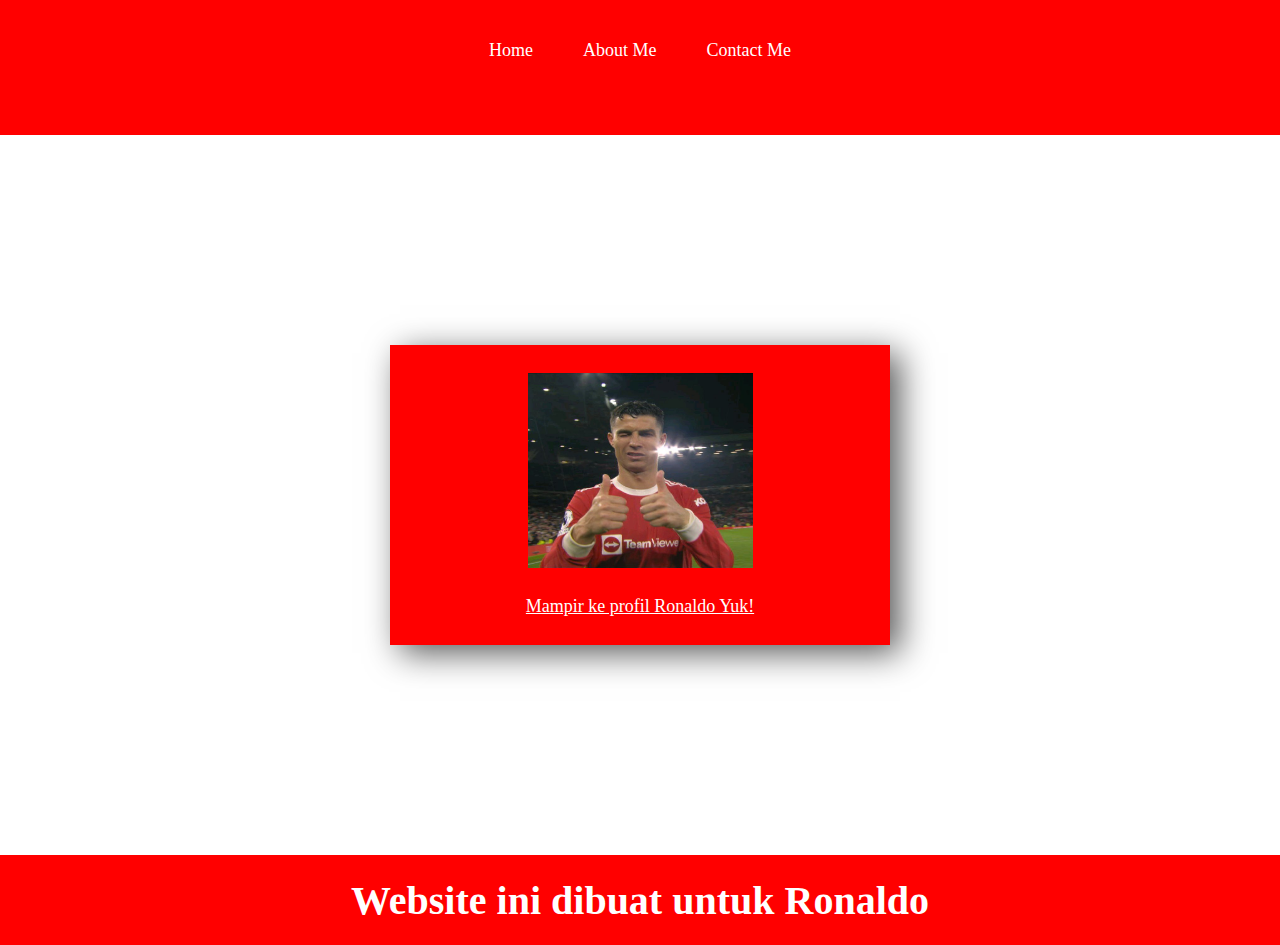
<file: index.html>
<html>
    <head>
        <!-- Judul Atas Web -->
        <title>
            Cristiano Ronaldo
        </title> 
        <!-- Judul Atas Web Selesai -->
        <link rel="stylesheet" href="style.css" />
    </head>
    <body>
        <div class="container">
        <!-- Navigation Bar -->
        <div class="navbar-container">
            <ul class="ul-navbar">
                <li class="li-navbar">
                    <a href="#" class="a-navbar">Home</a>
                </li>
                <li class="li-navbar">
                    <a href="about.html" class="a-navbar">About Me</a>
                </li>
                <li class="li-navbar">
                    <a href="contact.html" class="a-navbar">Contact Me</a>
                </li>
            </ul>
        </div>
        <!-- Navigation Bar Selesai -->

        <!-- Content 1 -->
        <div class="content-container">
            <a href="https://en.wikipedia.org/wiki/Cristiano_Ronaldo" class="a-content">
              <img src="ronaldo.jpg" class="img-content" />
              <p>Mampir ke profil Ronaldo Yuk!</p>
            </a>
           
        </div>
        <!-- Content 1 Selesai -->

        <!-- Footer -->
        <div class="footer-container">
            <h1 class="h1-footer">Website ini dibuat untuk Ronaldo</h1>
        </div>
        <!-- Footer Selesai -->
         </div>
    </body>
</html>
</file>
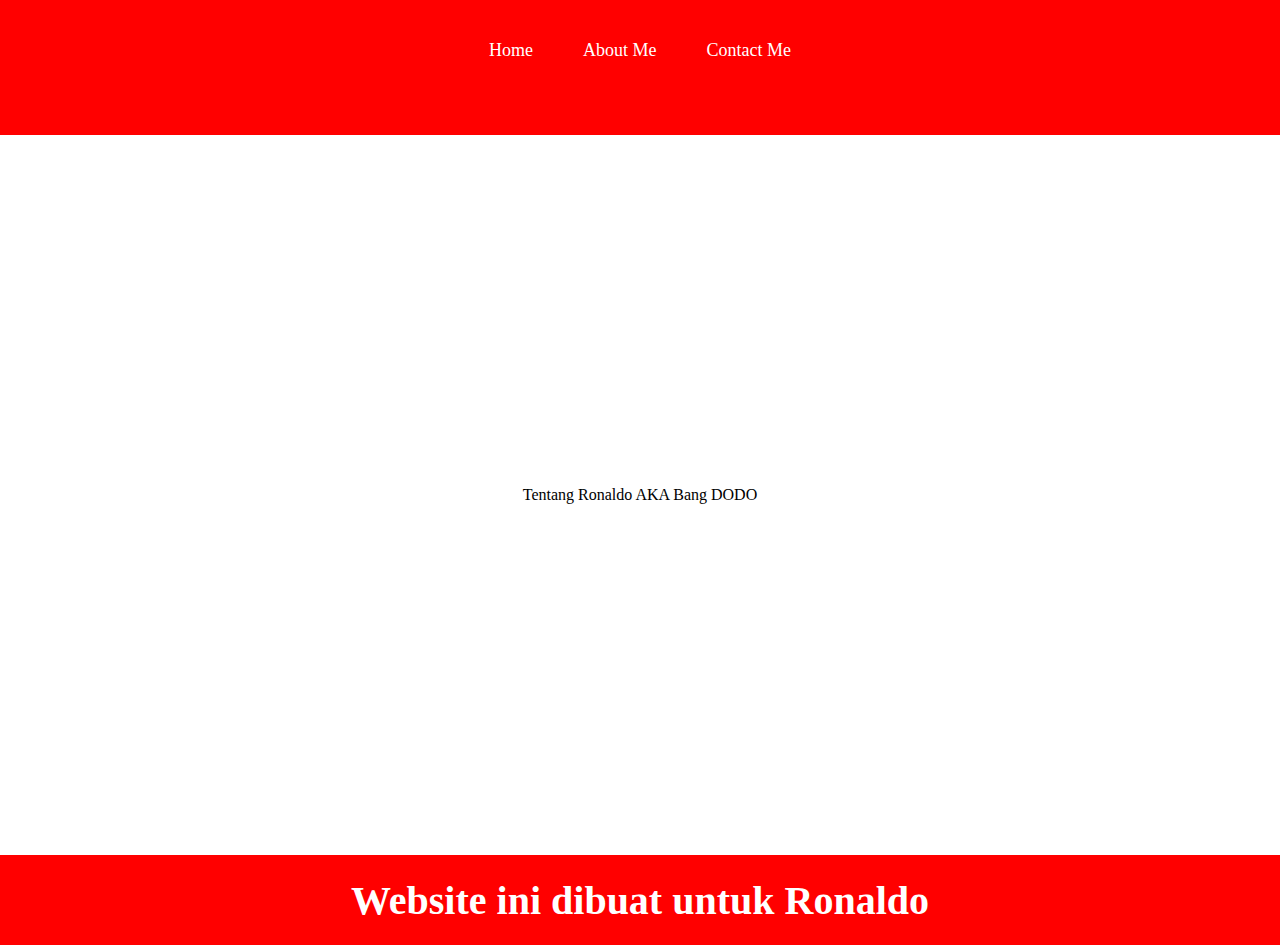
<file: about.html>
<html>
    <head>
        <!-- Judul Atas Web -->
        <title>
            About Me
        </title> 
        <!-- Judul Atas Web Selesai -->
        <link rel="stylesheet" href="style.css" />
    </head>
    <body>
        <div class="container">
        <!-- Navigation Bar -->
        <div class="navbar-container">
            <ul class="ul-navbar">
                <li class="li-navbar">
                    <a href="index.html" class="a-navbar">Home</a>
                </li>
                <li class="li-navbar">
                    <a href="about.html" class="a-navbar">About Me</a>
                </li>
                <li class="li-navbar">
                    <a href="contact.html" class="a-navbar">Contact Me</a>
                </li>
            </ul>
        </div>
        <!-- Navigation Bar Selesai -->

        <!-- Content 1 -->
        <div class="content-container">
              <p>Tentang Ronaldo AKA Bang DODO</p>
            </a>
           
        </div>
        <!-- Content 1 Selesai -->

        <!-- Footer -->
        <div class="footer-container">
            <h1 class="h1-footer">Website ini dibuat untuk Ronaldo</h1>
        </div>
        <!-- Footer Selesai -->
         </div>
    </body>
</html>
</file>
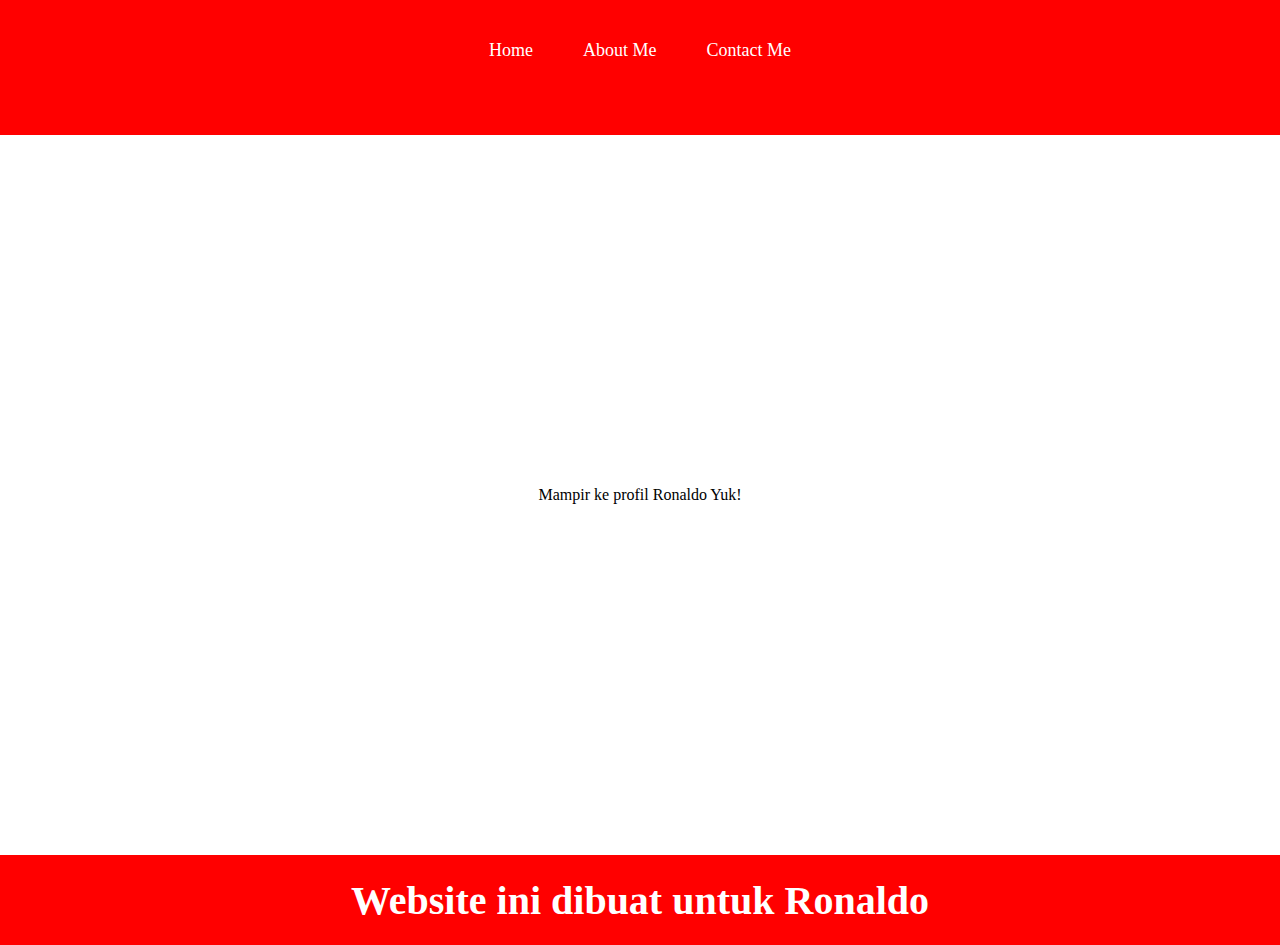
<file: contact.html>
<html>
    <head>
        <!-- Judul Atas Web -->
        <title>
            Contact Me
        </title> 
        <!-- Judul Atas Web Selesai -->
        <link rel="stylesheet" href="style.css" />
    </head>
    <body>
        <div class="container">
        <!-- Navigation Bar -->
        <div class="navbar-container">
            <ul class="ul-navbar">
                <li class="li-navbar">
                    <a href="index.html" class="a-navbar">Home</a>
                </li>
                <li class="li-navbar">
                    <a href="about.html" class="a-navbar">About Me</a>
                </li>
                <li class="li-navbar">
                    <a href="contact.html" class="a-navbar">Contact Me</a>
                </li>
            </ul>
        </div>
        <!-- Navigation Bar Selesai -->

        <!-- Content 1 -->
        <div class="content-container">
              <p>Mampir ke profil Ronaldo Yuk!</p>
            </a>
           
        </div>
        <!-- Content 1 Selesai -->

        <!-- Footer -->
        <div class="footer-container">
            <h1 class="h1-footer">Website ini dibuat untuk Ronaldo</h1>
        </div>
        <!-- Footer Selesai -->
         </div>
    </body>
</html>
</file>
<file: style.css>
*, html {
    margin: 0;
    padding: 0;
}

.container {}

.navbar-container {
    background-color: red;
    width: 100%;
    height: 15vh;
}

.ul-navbar {
    display: flex;
    height: 100px;
    justify-content: center;
    align-items: center;
}

.li-navbar {
    list-style-type: none;
    padding: 20px;
    margin: 5px;
    color: white;
    font-size: 18;
}

.li-navbar:hover {
    background-color: tomato;
    transition: .2s ease-in-out;
    border-radius: 2%;
}
.a-navbar {
    color: white;
    text-decoration: none;
    font-weight: 100;
}
.content-container{
    background-color: white;
    display: flex;
    justify-content: center;
    align-items: center;
    height: 80vh;
}

.a-content {
    background-color: red;
    color: white;
    font-size: large;
    width: 500px;
    height: 300px;
    display: flex;
    justify-content: space-evenly;
    flex-direction: column;
    align-items: center;
    box-shadow: 10px 8px 32px 0px rgba(0,0,0,0.66);
                -webkit-box-shadow: 10px 8px 32px 0px rgba(0,0,0,0.66);
                -moz-box-shadow: 10px 8px 32px 0px rgba(0,0,0,0.66);
}

.img-content {
    width: 45% ;
    height: 65%;
}

.footer-container {
    background-color: red;
    display: flex;
    justify-content: center;
    align-items: center;
    height: 10vh;
}

.h1-footer {
    font-size: 40px;
    color: white;
}
</file>
